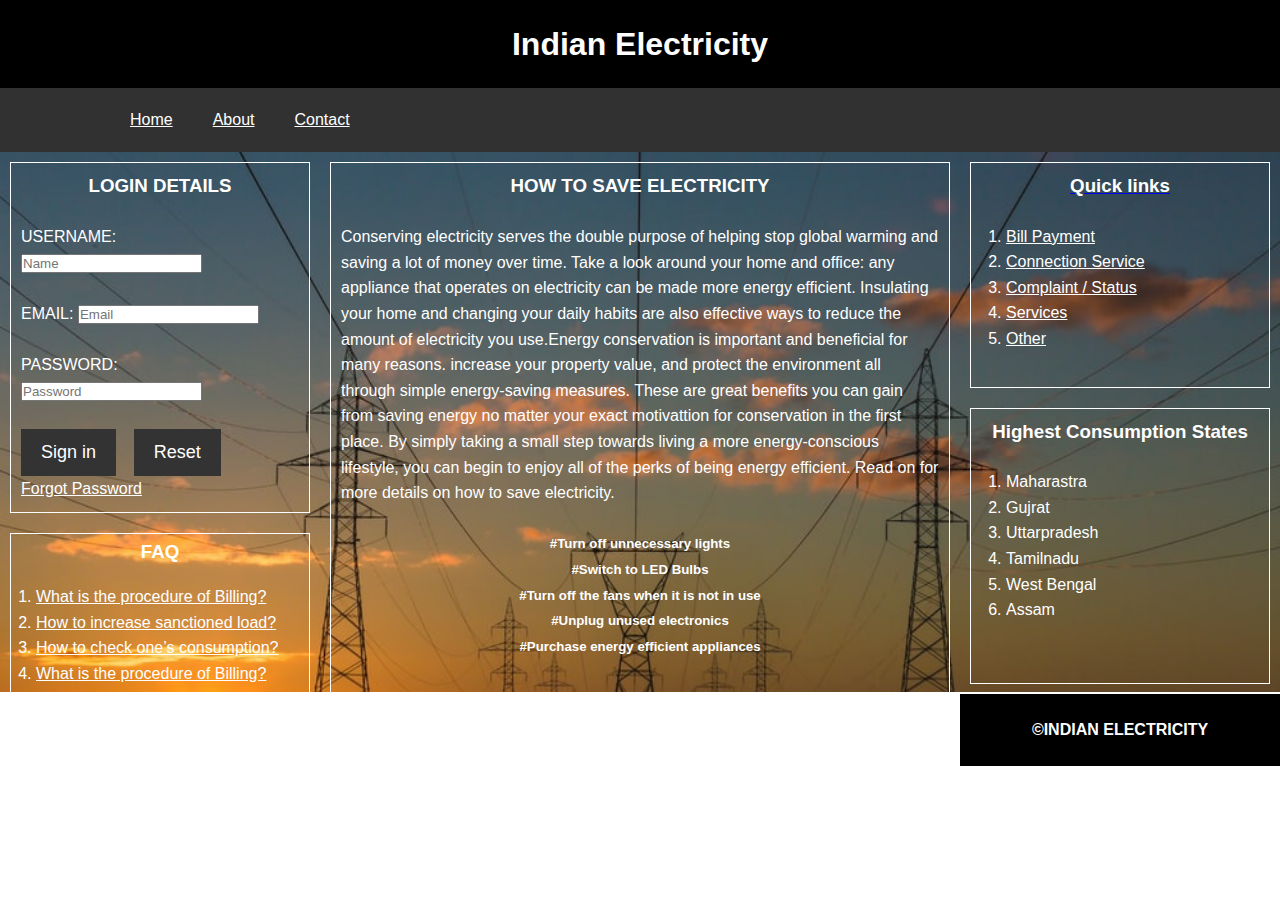
<file: index.html>
<!DOCTYPE html>

<head>
    <meta charset="UTF-8">
    <meta name="viewport" content="width=device-width, initial-scale=1.0">
    <meta http-equiv="X-UA-Compatible" content="ie=edge">
    <meta name="description" content="Welcome to the electricty house in India">
    <link rel="stylesheet" href="https://use.fontawesome.com/releases/v5.6.1/css/all.css"
        integrity="sha384-gfdkjb5BdAXd+lj+gudLWI+BXq4IuLW5IT+brZEZsLFm++aCMlF1V92rMkPaX4PP" crossorigin="anonymous">
    <link rel="stylesheet" href="css/stye.css">
    <title>Indian Electricity</title>
</head>

<body>

    <header>
        <h1>Indian Electricity</h1>
        <nav id="navbar">
            <div class="container">
            <ul>
                <li><a href="index.html">Home</a></li>
                <li><a href="./about.html">About</a></li>
                <li><a href="./contact.html">Contact</a></li>
            </ul>
        </div>
        </nav>
    </header>

    <section id="section">
        <div class="box1 ">

            <form action="/index.html" method="get">

                <h3>LOGIN DETAILS</h3> <br>
                <div class="password">
                    <label>USERNAME: </label>
                    <input type="text" placeholder="Name">
                    <br><br>
                    <label>EMAIL: </label>
                    <input type="mail" id="inputEmail" placeholder="Email">
                    <br><br>
                    <label>PASSWORD: </label>
                    <input type="password" id="inputPassword" placeholder="Password" required>
                    <br><br>
                </div>
                <input type="submit" value="Sign in" class="btn"></button>&nbsp;&nbsp;&nbsp;
                <input type="reset" value="Reset" class="btn"></button><br>
                <a style="color: white; " href="">Forgot Password</a>
            </form>

            <div class="faq">
                <h3>FAQ</h3>
                <ul>
                    <li><a href="./faq.html"> What is the procedure of Billing?</a> </li>
                    <li><a href="./faq.html">How to increase sanctioned load?</a></li>
                    <li><a href="./faq.html">How to check one’s consumption?</a></li>
                    <li><a href="./faq.html">What is the procedure of Billing?</a> &nbsp;&nbsp;&nbsp;</li>
                    <li><a href="./faq.html">How to ensure safety?</li>
                </ul>
            </div>

        </div>
        <div class="box2">
            <div class="content">
                <h3>HOW TO SAVE ELECTRICITY</h3>
                <br>
                <p>Conserving electricity serves the double purpose of helping stop global warming and saving a lot of
                    money over time. Take a look around your home and office: any appliance that operates on electricity
                    can be made more energy efficient. Insulating your home and changing your daily habits are also
                    effective ways to reduce the amount of electricity you use.Energy conservation is important and
                    beneficial for many reasons. increase your property value, and protect the
                    environment all through simple energy-saving measures. These are great benefits you can gain from
                    saving energy no matter your exact motivattion for conservation in the first place. By simply taking
                    a small step towards living a more energy-conscious lifestyle, you can begin to enjoy all of the
                    perks of being energy efficient. Read on for more details on how to save
                    electricity.<br>
                    <br>
                <h5>#Turn off unnecessary lights</h5>
                <h5>#Switch to LED Bulbs</h5>

                <h5>#Turn off the fans when it is not in use</h5>
                <h5>#Unplug unused electronics</h5>
                <h5>#Purchase energy efficient appliances</h5>
                <br>

                </p>

            </div>
        </div>
        <div class="box3 bgdark">
            <div class="links">
                <h3>Quick links</h3>
                <ul>
                    <li><a href="">Bill Payment</a></li>
                    <li><a href="">Connection Service</a></li>
                    <li><a href="">Complaint / Status</a></li>
                    <li><a href="">Services</a></li>
                    <li><a href="">Other</a></li>
                </ul>
            </div>
            <div class="states">
                <h3>Highest Consumption States</h3>
                <ul>
                    <li>Maharastra</li>
                    <li>Gujrat</li>
                    <li>Uttarpradesh</li>
                    <li>Tamilnadu</li>
                    <li>West Bengal</li>
                    <li>Assam</li>
                    <br>
                </ul>
            </div>
    

        </div>
    </section>
    <footer>
        <h4>&copy;INDIAN ELECTRICITY</h4>
    </footer>

</body>

</html>
</file>
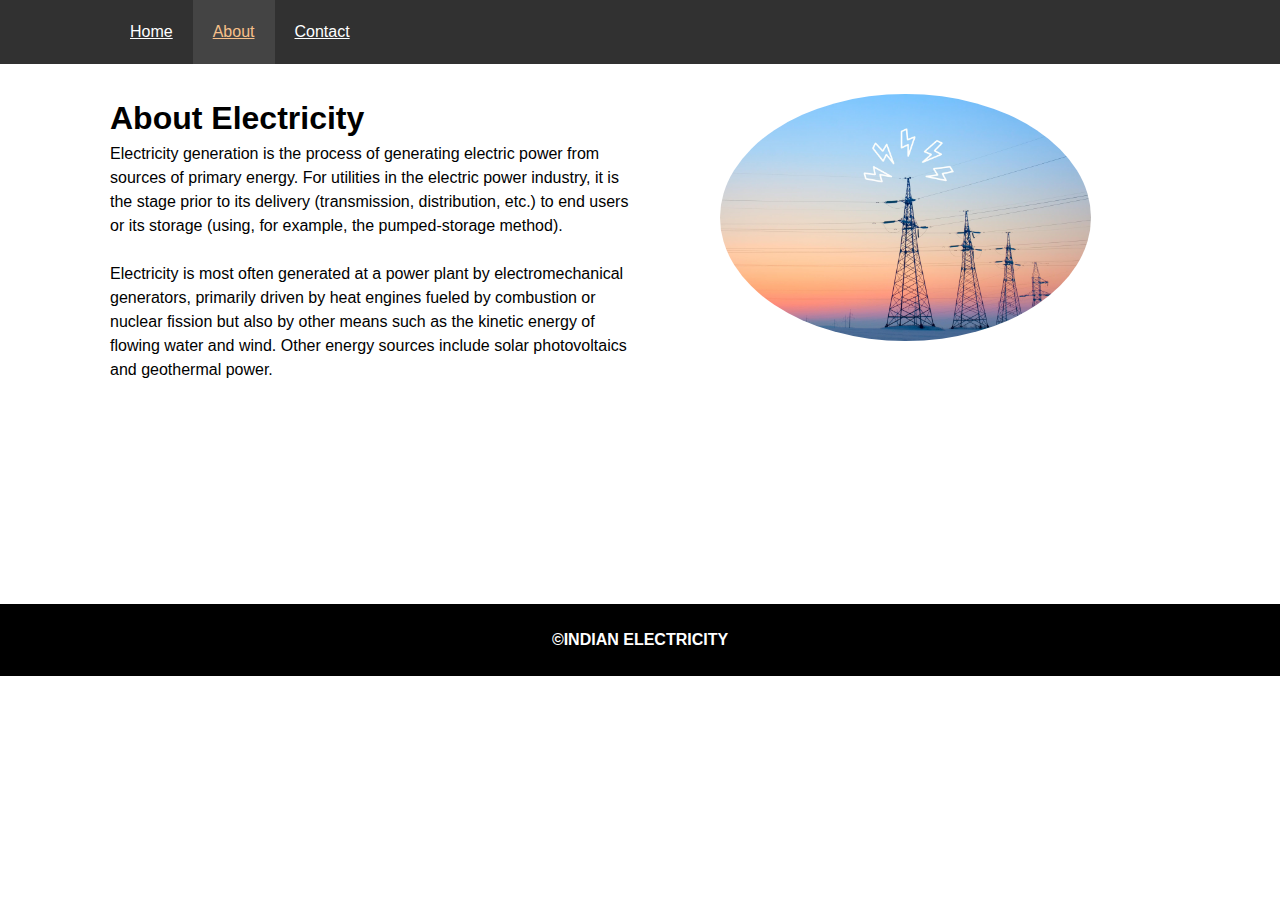
<file: about.html>
<!DOCTYPE html>
<html lang="en">

<head>
  <meta charset="UTF-8">
  <meta name="viewport" content="width=device-width, initial-scale=1.0">
  <meta http-equiv="X-UA-Compatible" content="ie=edge">
  <meta name="description" content="Welcome to the electricty house in India">
  <meta name="keywords" content="hotel,boston hotel,new england hotel">
  <link rel="stylesheet" href="/css/stye.css">
  <title>Indian Electricity</title>
</head>

<body>
  <header>
    <nav id="navbar">
      <div class="container">
        <ul>
          <li><a href="index.html">Home</a></li>
          <li><a class="current" href="about.html">About</a></li>
          <li><a href="contact.html">Contact</a></li>
        </ul>
      </div>
    </nav>
  </header>

  <section id="about-info" class="bg-light py-3">
    <div class="container">
      <div class="info-left">
        <h1 >About Electricity</h1>
        <p>Electricity generation is the process of generating electric power from sources of primary energy. For
          utilities in the electric power industry, it is the stage prior to its delivery (transmission, distribution,
          etc.) to end users or its storage (using, for example, the pumped-storage method).</p> <br>
        <p> Electricity is most often generated at a power plant by electromechanical generators, primarily driven by
          heat engines fueled by combustion or nuclear fission but also by other means such as the kinetic energy of
          flowing water and wind. Other energy sources include solar photovoltaics and geothermal power.</p>
      </div>
      <div class="info-right">
        <img src="./images/electricity.jpg" alt="hotel">
      </div>
    </div>
  </section>

  <div class="clr"></div>

<br><br><br>
<br><br><br><br> <br>
  <footer>
    <h4>&copy;INDIAN ELECTRICITY</h4>
  </footer>



</body>

</html>
</file>
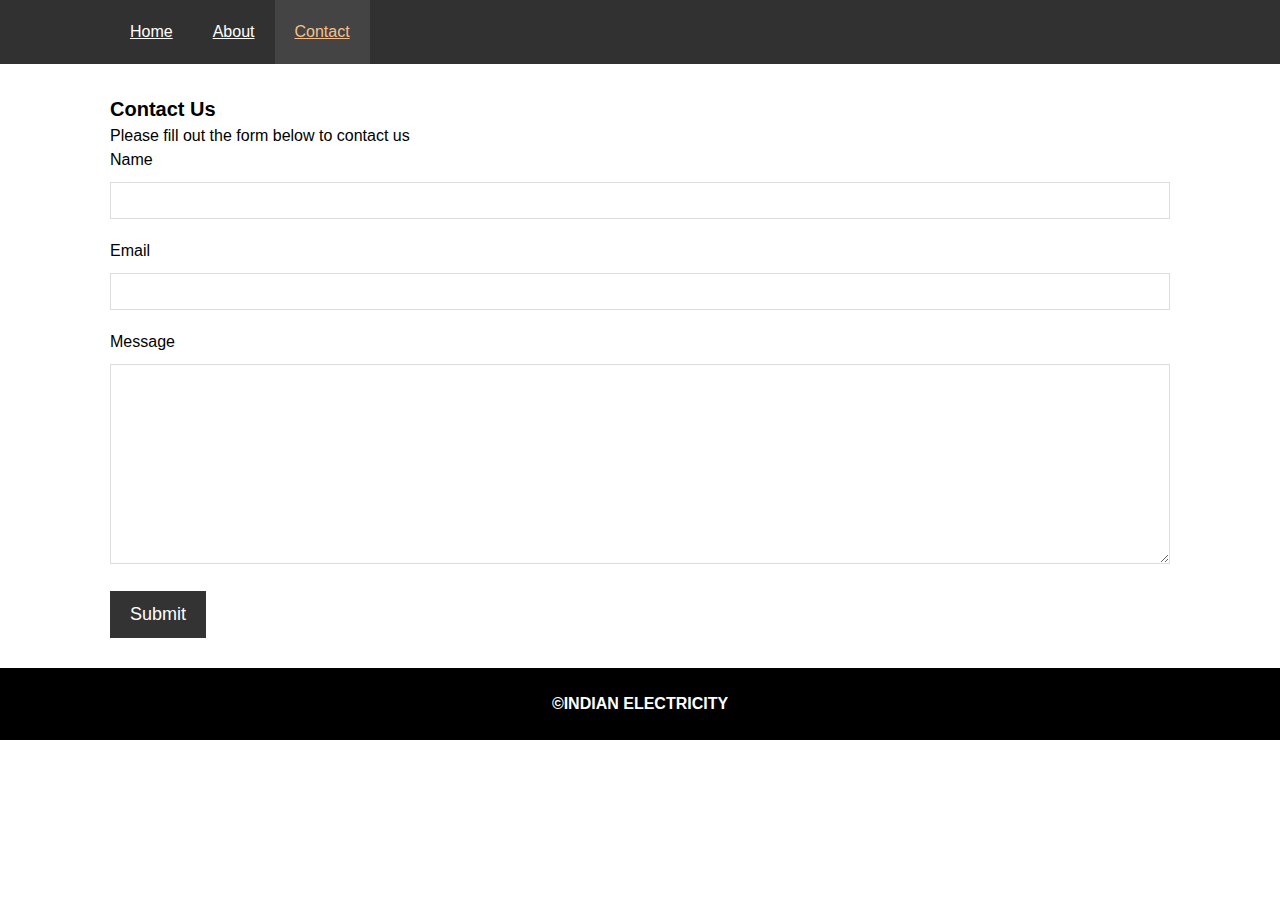
<file: contact.html>
<!DOCTYPE html>
<html lang="en">
<head>
  <meta charset="UTF-8">
  <meta name="viewport" content="width=device-width, initial-scale=1.0">
  <meta http-equiv="X-UA-Compatible" content="ie=edge">
  <meta name="description" content="Welcome to the electricty house in India">
  <link rel="stylesheet" href="https://use.fontawesome.com/releases/v5.6.1/css/all.css" integrity="sha384-gfdkjb5BdAXd+lj+gudLWI+BXq4IuLW5IT+brZEZsLFm++aCMlF1V92rMkPaX4PP" crossorigin="anonymous">
  <link rel="stylesheet" href="./css/stye.css">
  <title>Indian Electricity</title>
</head>
<body>
  <header>
    <nav id="navbar">
      <div class="container">
      
        <ul>
          <li><a href="index.html">Home</a></li>
          <li><a href="about.html">About</a></li>
          <li><a class="current" href="contact.html">Contact</a></li>
        </ul>
      </div>
    </nav>
  </header>

  <section id="contact-form" class="py-3">
    <div class="container">
      <h1 class="l-heading"><span class="text-primary">Contact</span> Us</h1>
      <p>Please fill out the form below to contact us</p>
      <form action="process.php">
        <div class="form-group">
          <label for="name">Name</label>
          <input type="text" name="name" id="name">
        </div>
        <div class="form-group">
          <label for="email">Email</label>
          <input type="email" name="email" id="email">
        </div>
        <div class="form-group">
          <label for="message">Message</label>
          <textarea name="message" id="message"></textarea>
        </div>
        <button type="submit" class="btn">Submit</button>
      </form>
    </div>
  </section>


  <footer>
        <h4>&copy;INDIAN ELECTRICITY</h4>
    </footer>

</body>
</html>
</file>
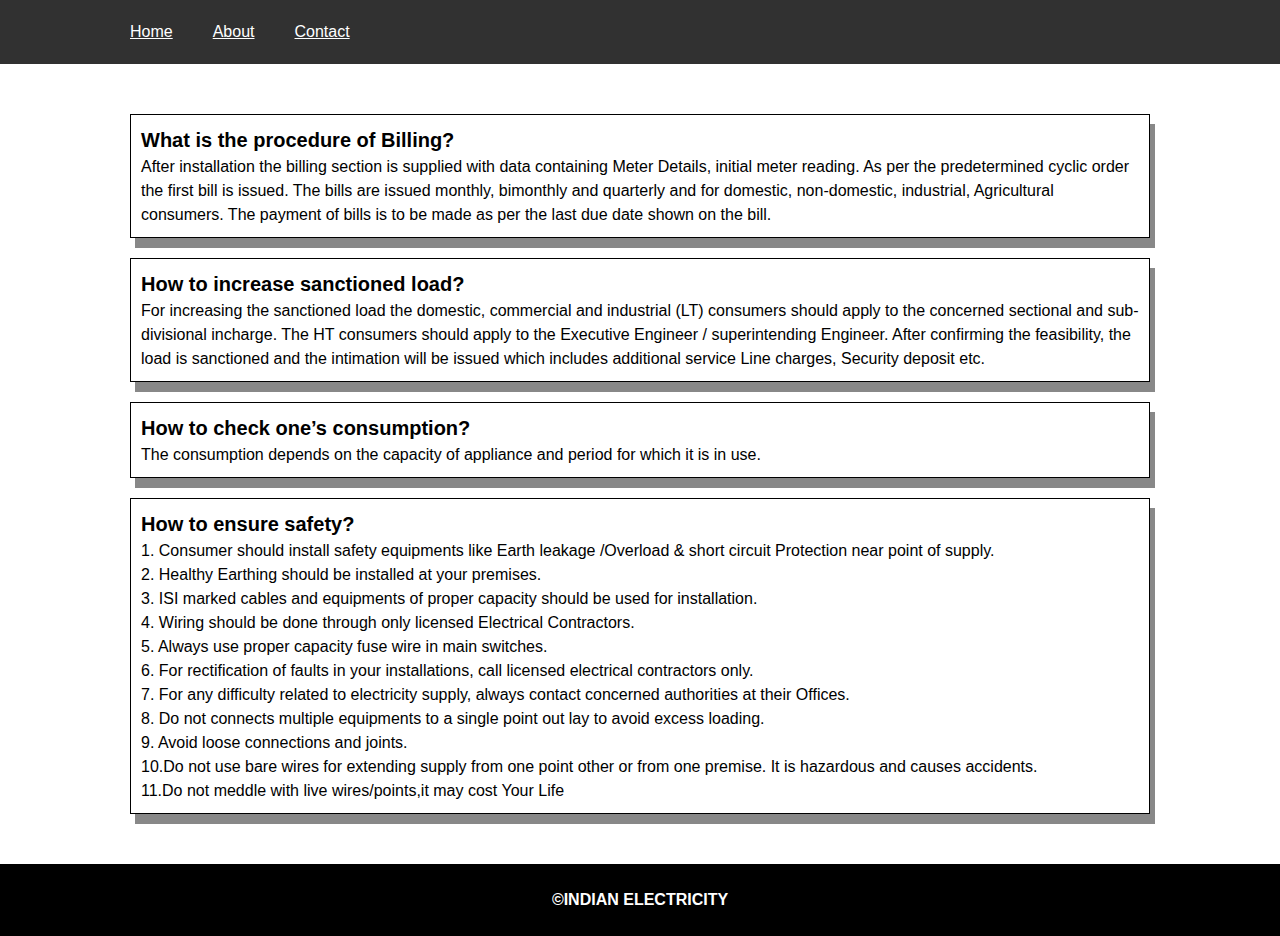
<file: faq.html>
<!DOCTYPE html>
<html lang="en">

<head>
    <meta charset="UTF-8">
    <meta name="viewport" content="width=device-width, initial-scale=1.0">
    <meta http-equiv="X-UA-Compatible" content="ie=edge">
    <meta name="description" content="Welcome to the electricty house in India">
    <meta name="keywords" content="hotel,boston hotel,new england hotel">
    <link rel="stylesheet" href="./css/stye.css">
    <title>Indian Electricity</title>
</head>

<body>
    <header>
        <nav id="navbar">
            <div class="container">
                <ul>
                    <li><a href="index.html">Home</a></li>
                    <li><a  href="about.html">About</a></li>
                    <li><a href="contact.html">Contact</a></li>
                </ul>
            </div>
        </nav>
    </header>

    <section id="faqdetail" class="bg-light py-3">
        <div class="container">
            <div class="detail1">
                <h3 class="l-heading">What is the procedure of Billing?</h3>
                <p>After installation the billing section is supplied with data containing Meter Details, initial meter
                    reading.
                    As per the predetermined cyclic order the first bill is issued. The bills are issued monthly,
                    bimonthly and quarterly
                    and for domestic, non-domestic, industrial, Agricultural consumers. The payment of bills is to be
                    made as per the last
                    due date shown on the bill.</p>
            </div>
            <div class="detail1">
                <h3 class="l-heading">How to increase sanctioned load?</h3>
                <p> For increasing the sanctioned load the domestic, commercial and industrial (LT) consumers should
                    apply to the concerned
                    sectional and sub-divisional incharge. The HT consumers should apply to the Executive Engineer /
                    superintending Engineer.
                    After confirming the feasibility, the load is sanctioned and the intimation will be issued which
                    includes additional
                    service Line charges, Security deposit etc.</p>
            </div>
            <div class="detail1">
                <h3 class="l-heading">How to check one’s consumption?</h3>
                <p> The consumption depends on the capacity of appliance and period for which it is in use.</p>
            </div>
            <div class="detail1">
                <h3 class="l-heading">How to ensure safety?</h3>
                <p> 1. Consumer should install safety equipments like Earth leakage /Overload & short circuit Protection
                    near point of supply. <br>
                    2. Healthy Earthing should be installed at your premises. <br>
                    3. ISI marked cables and equipments of proper capacity should be used for installation. <br>
                    4. Wiring should be done through only licensed Electrical Contractors. <br>
                    5. Always use proper capacity fuse wire in main switches. <br>
                    6. For rectification of faults in your installations, call licensed electrical contractors only. <br>
                    7. For any difficulty related to electricity supply, always contact concerned authorities at their
                    Offices. <br>
                    8. Do not connects multiple equipments to a single point out lay to avoid excess loading.<br>
                    9. Avoid loose connections and joints.<br>
                    10.Do not use bare wires for extending supply from one point other or from one premise. It is
                    hazardous
                    and causes accidents.<br>
                    11.Do not meddle with live wires/points,it may cost Your Life</p>
            </div>
        </div>
    </section>


    <div class="clr"></div>

    
    <footer>
        <h4>&copy;INDIAN ELECTRICITY</h4>
    </footer>



</body>

</html>
</file>
<file: css/stye.css>
*{
    margin: 0;
    padding:0;
    box-sizing: border-box;
  }
  
  /* Main Styling */
  html,body {
    font-family: 'Segoe UI', Tahoma, Geneva, Verdana, sans-serif;
    line-height: 1.5;
  }
  .container {
    margin: auto;
    max-width: 1100px;
    overflow: auto;
    padding: 0 20px;
  }

  header h1{
        padding: 20px;
        background:black;
        color: #fff;
        overflow: auto;
        text-align: center;
  }
  .btn {
    display: inline-block;
    font-size: 18px;
    color: #fff;
    background: #333;
    padding: 13px 20px;
    border: none;
    cursor: pointer;
  }

  .l-heading {
    font-size: 20px;
  }
  
  /* Padding */
  .py-1 { padding: 10px 0; }
  .py-2 { padding: 20px 0; }
  .py-3 { padding: 30px 0; }

  #navbar {
    background: rgb(49, 49, 49);
    color: #fff;
    overflow: auto;
  }

  #navbar ul {
    list-style: none;
    float: left;
  }
  
  #navbar ul li {
    float: left;
  }
  
  #navbar ul li a {
    display: block;
    padding: 20px;
    text-align: center;
    color: #fff;
  }
  #navbar ul li a:hover, 
  #navbar ul li a.current {
    background: #444;
    color: #f7c08a;
  }

  #section{
      background: url('../images/2.jpg') no-repeat center center/cover;
      height: 540px;
  }
#section div{
    float: left;  
}

#section .box1 form{
    border:1px white solid ;
    margin: 10px;
    padding: 10px;
    
}
.box1{
   
    width: 25%;
    line-height: 1.6em;
    height: 100px;
    color: white;
    
}
.box2{
   
    width: 50%;
  
    text-align:left;
    line-height: 1.6em;
    color: white;
}
.box3{
   
    width: 25%;
    line-height: 1.6em;
    color: white;
}
.box1 form{
    padding: 10px;
}

.box1 form h3{
    text-align: center;
}
 .box1 .faq{
    border:1px white solid ;
    margin: 10px;
    padding: 5px;

 }
.box1 .faq ul{
    padding: 20px;
    list-style: bullets;
}
.box1 .faq ul li a{
  color: white
}

.box1 .faq h3{
    text-align: center;
}
/* faq*/
#faqdetail .detail1 {

  border: 1px solid black;
  min-height: 100%;
  padding: 10px;
  box-shadow: 5px 10px #888888;
  margin: 20px;
}


.box2 .content{
    border:1px white solid ;
    margin: 10px;
    padding: 10px;
    color: white;

}

.box2 .content h3, 
.box2 .content h5{
    text-align: center;

}

#section .box2 .content p h5{
    text-align: left;
}
#section .box3 .links {
    border:1px white solid ;
    margin: 10px;
    padding: 10px;
    width: 300px;
    
}
#section .box3 .links  ul {
    padding: 25px;
    list-style: bullets ;
}
#section .box3 .links  ul li,
#section .box3 .links  ul li a{
    text-align: left;
    color: white;
}
#section .box3 .links h3{
    text-align: center;
    color: white;
}

#section .box3 .states {
    border:1px white solid ;
    margin: 10px;
    padding: 10px;
    width: 300px;
    
}
#section .box3 .states  ul {
    padding: 25px;
    list-style: bullets ;
}
#section .box3 .states  ul li {
    text-align: left;
    
}
#section .box3 .states h3{
    text-align: center;
    
}
/*footer*/
footer h4{
    
    padding: 24px;
    background:black;
    color: #fff;
    overflow: auto;
    text-align: center;
}
/* Contact Form */
#contact-form .form-group {
    margin-bottom: 20px;
  }
  
  #contact-form label {
    display: block;
    margin-bottom: 10px;
  }
  
  #contact-form input, 
  #contact-form textarea {
    width: 100%;
    padding: 10px;
    border: 1px #ddd solid;
  }
  
  #contact-form textarea {
    height: 200px;
  }
  
  #contact-form input:focus, 
  #contact-form textarea:focus {
    outline: none;
    border-color: #f7c08a;
  }

   /* About Info */
   #about-info .info-right {
    float: right;
    width: 50%;
    min-height: 100%;
  }
  
  #about-info .info-right img {
    display: block;
    margin: auto;
    width: 70%;
    border-radius: 50%;
  }
  
  #about-info .info-left {
    float: left;
    width: 50%;
    min-height: 100%;
  }
</file>
